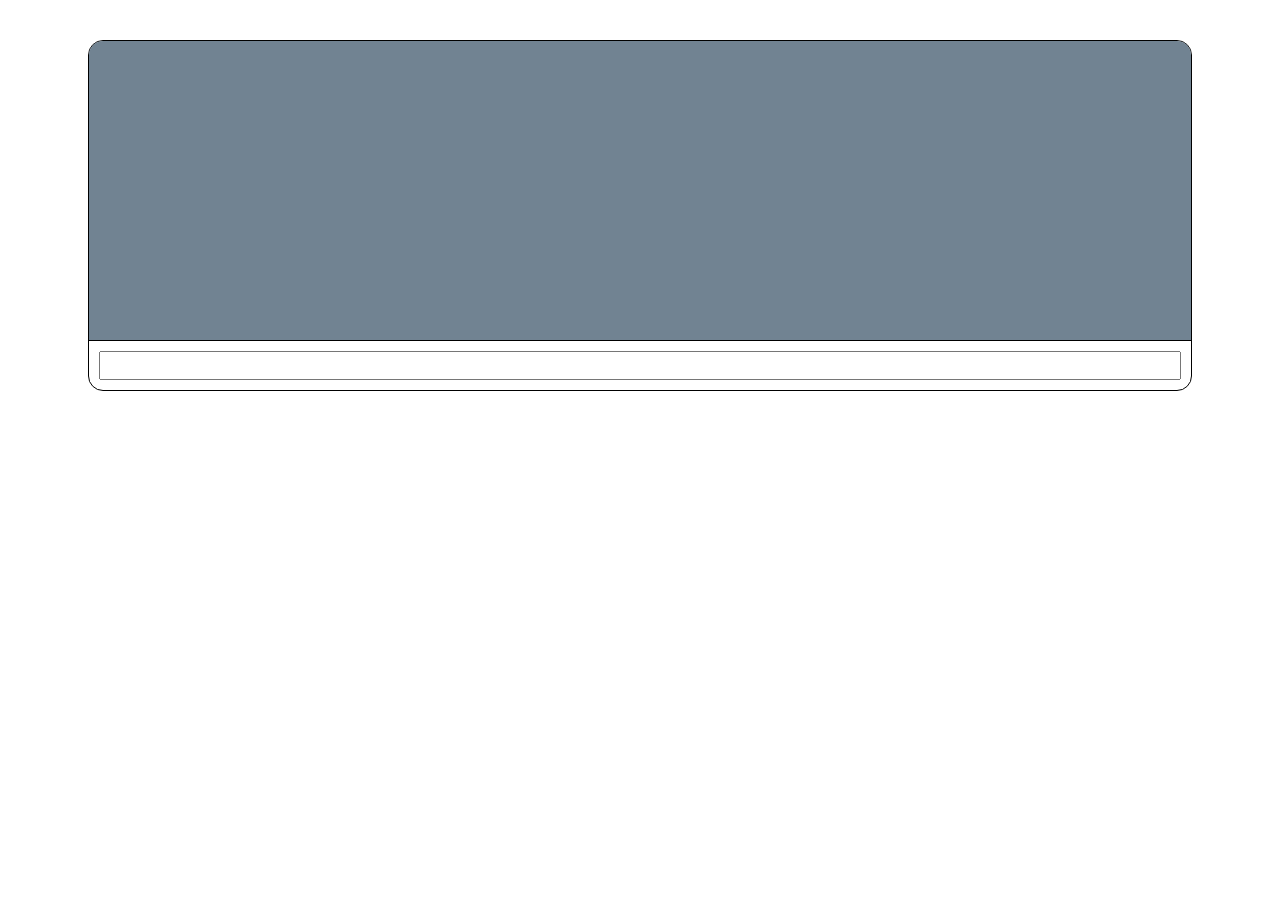
<file: cbot-master/index.html>
<!DOCTYPE html PUBLIC "-//W3C//DTD XHTML 1.0 Transitional//EN" "http://www.w3.org/TR/xhtml1/DTD/xhtml1-transitional.dtd">
<html xmlns="http://www.w3.org/1999/xhtml">
<head>
<title>Chat Bot</title>
<meta charset="utf-8"/>
<script src="https://cdnjs.cloudflare.com/ajax/libs/jquery/3.1.1/jquery.min.js"></script>
<script>
    var ws = new WebSocket("ws://localhost:8000");

    // Close socket when window closes
    $(window).on('beforeunload', function(){
       ws.close();
    });

    ws.onerror = function(event) {
        location.reload();
    }

    ws.onmessage = function(event)  { 
        var message_received = event.data;
        chat_add_message(message_received, false);
    };

    // Add a message to the chat history
    function chat_add_message(message, isUser) {
        var class_suffix = isUser ? '_user' : '';

        var html = '\
        <div class="chat_line">\
            <div class="chat_bubble'+class_suffix+'">\
              <div class="chat_triangle'+class_suffix+'"></div>\
                '+message+'\
            </div>\
        </div>\
        ';
        chat_add_html(html);
    }

    // Add HTML to the chat history
    function chat_add_html(html) {
        $("#chat_log").append(html);
        chat_scrolldown();
    }

    // Scrolls the chat history to the bottom
    function chat_scrolldown() {
        $("#chat_log").animate({ scrollTop: $("#chat_log")[0].scrollHeight }, 500);
    }

    // If press ENTER, talk to chat and send message to server
    $(function() {
       $('#chat_input').on('keypress', function(event) {
          if (event.which === 13 && $(this).val() != ""){
             var message = $(this).val();
             $(this).val("");
             chat_add_message(message, true);
             ws.send(message);
          }
       });
    });
</script>
<style>
    * {
        box-sizing: border-box;
        -moz-box-sizing: border-box;
        -webkit-box-sizing: border-box;
    }
    body {
        font-family: Helvetica;
    }
    #chat_container {
        overflow: hidden;
        border-radius: 15px;
        border: 1px solid black;
        margin: 40px 80px 0px 80px;
    }
    #chat_log {
        background-color: #718392;
        padding: 10px;
        border-bottom: 1px solid black;
        overflow-y: scroll;
        height: 300px;
        font-size: 26px;
    }
    #chat_input_container {
        padding: 10px;
    }
    #chat_input {
        padding: 2px;
        font-size: 18px;
        width: 100%;
    }

    .chat_line {
        overflow: hidden;
        width: 100%;
        margin: 2px 0 12px 0;
    }
    .chat_triangle, .chat_triangle_user {
        position: absolute;
        top: 0;
        width: 0;
        height: 0;
        border-style: solid;
        left: -18px;
        border-width: 0 18px 13px 0;
        border-color: transparent #ffffff transparent transparent;
    }
    .chat_triangle_user {
        left: auto;
        right: -18px;
        border-width: 13px 18px 0 0;
        border-color: #234b9b transparent transparent transparent;
    }
    .chat_bubble, .chat_bubble_user {
        position: relative;
        float: left;
        background-color: #FFF;
        margin-top: 10px;
        line-height: 35px;
        padding: 10px 25px 10px 25px;
        margin-left: 20px;
        font-size: 27px;
    }
    .chat_bubble_user {
        float: right;
        margin-left: 0px;
        margin-right: 20px;
        background-color: #234b9b;
        color: #FFF;
    }
</style>
</head>

<body>
<div id="chat_container">
    <div id="chat_log">
    </div>
    <div id="chat_input_container">
        <div><input id="chat_input" /></div>
    </div>
</div>

</body>
</html>
</file>
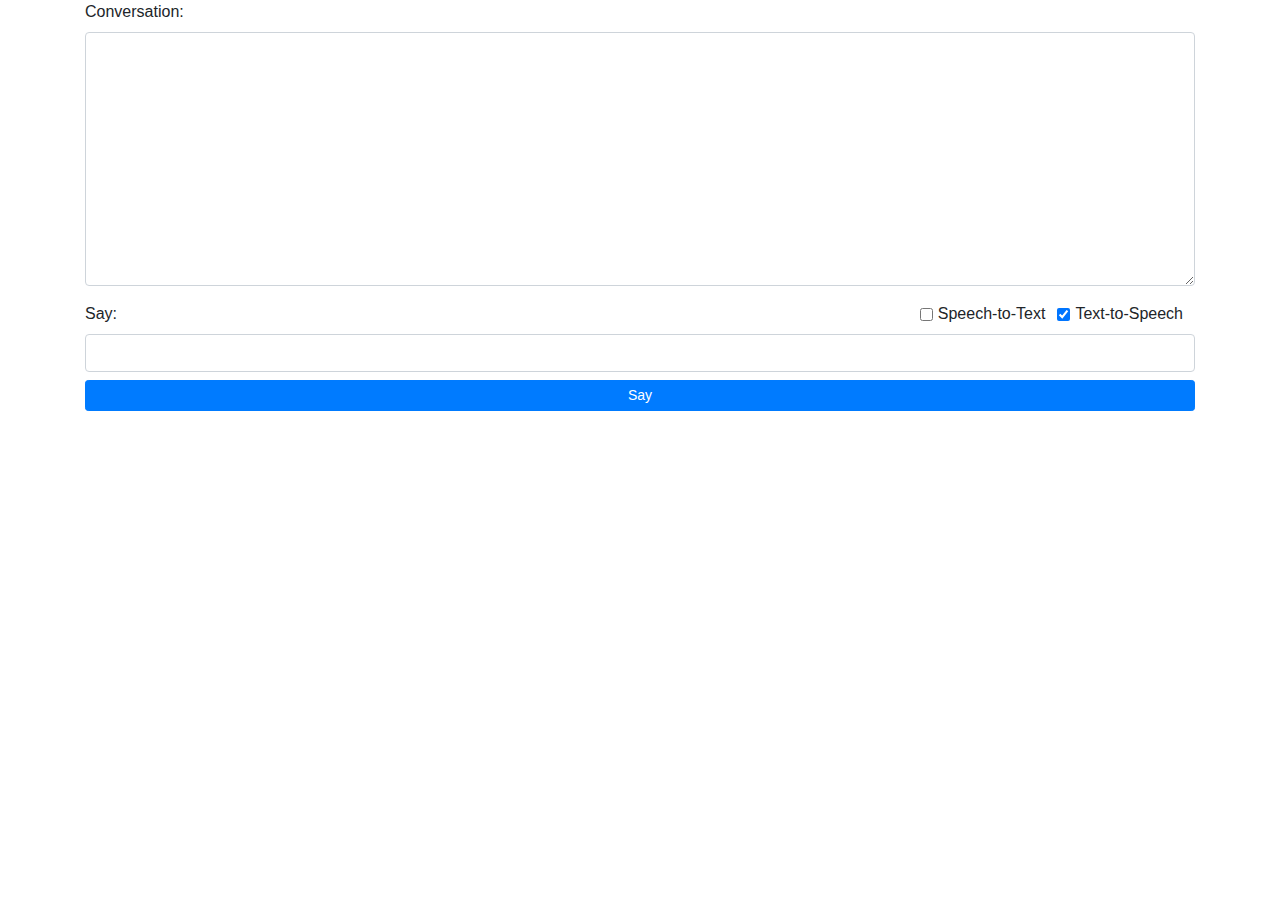
<file: seq2seq-chatbot-master/seq2seq-chatbot/chat_ui.html>
<!DOCTYPE html>
<html xmlns="http://www.w3.org/1999/xhtml" lang="en">
    <head>
        <title>ChatBot</title>
        <meta http-equiv="X-UA-Compatible" content="IE=edge" />
        <meta name="viewport" content="width=device-width, initial-scale=1, shrink-to-fit=no" />
        <script src="https://code.jquery.com/jquery-1.12.4.min.js" integrity="sha256-ZosEbRLbNQzLpnKIkEdrPv7lOy9C27hHQ+Xp8a4MxAQ=" crossorigin="anonymous"></script>
        <link rel="stylesheet" href="https://maxcdn.bootstrapcdn.com/bootstrap/4.0.0/css/bootstrap.min.css" integrity="sha384-Gn5384xqQ1aoWXA+058RXPxPg6fy4IWvTNh0E263XmFcJlSAwiGgFAW/dAiS6JXm" crossorigin="anonymous" />
    </head>
    <body>
        <div class="container">
            <div class="form-group">
                <label for="txtConvHistory">Conversation:</label>
                <textarea id="txtConvHistory" class="form-control" rows="10"></textarea>
            </div>
            <div class="form-group">
                <label for="txtQuestion">Say:</label>
                <div class="form-check form-check-inline float-right">
                    <input type="checkbox" id="chkUseSpeechSyn" class="form-check-input" checked="checked" />
                    <label for="chkUseSpeechSyn" class="form-check-label">Text-to-Speech</label>
                </div>
                <div class="form-check form-check-inline float-right">
                    <input type="checkbox" id="chkUseSpeechRec" class="form-check-input" />
                    <label for="chkUseSpeechRec" class="form-check-label">Speech-to-Text</label>
                </div>
                
                <input type="text" id="txtQuestion" class="form-control pad" />
                <button class="btn btn-primary btn-sm btn-block mt-2" id="btnSay">Say</button>
            </div>
        </div>

        <script type="text/javascript">
            function say(){
                var question = $("#txtQuestion").val();

                $.ajax({
					url: "../chat/" + question,
                    type: "GET",
                    success: function(result) {
                        result = processAnswer(result)
                        var txtConvHistory = $("#txtConvHistory");
                        var convHistory = txtConvHistory.val();
                        convHistory = convHistory + "You: " + question;
                        convHistory = convHistory + "\n";
                        convHistory = convHistory + "ChatBot: " + result;
                        convHistory = convHistory + "\n\n";
                        txtConvHistory.val(convHistory);
                        txtConvHistory.scrollTop(txtConvHistory[0].scrollHeight);

                        $("#txtQuestion").val("");
                        
                        var speechSyn = $("#chkUseSpeechSyn").is(":checked");
                        if (speechSyn) {
                            speak(result);
                        }
                    },
                    error: function(xhr, status, error){
                        alert(status + ": " + error);
                    }
                });
            }

            function processAnswer(answer) {
                answer = answer.replace(/"/g, '').trim();
                answer = answer.replace("<OUT>", "umm");
                return answer;
            }

            $("#btnSay").click(function() {
                say();
            })
            $("#txtQuestion").keypress(function(e) {
                var keycode = (e.keyCode ? e.keyCode : e.which);
                if (keycode == '13'){
                    say();
                }
            })
            $("#chkUseSpeechRec").change(function(){
                startButton("txtQuestion", this.checked);
            });
        </script>

        <script type="text/javascript">
            var eventControl;
            var recognition = new webkitSpeechRecognition();
            var final_transcript = '';
            var recognizing = false;
            var ignore_onend;
    
            var first_char = /\S/;
            function capitalize(s) {
                return s.replace(first_char, function (m) { return m.toUpperCase(); });
            }
    
            function startButton(control, state) {
                if (recognizing && !state) {
                    recognition.stop();
                } else if (!recognizing && state) {
                    eventControl = $("#" + control);
                    recognition.lang = 'en-US';
                    recognition.start();
        
                    ignore_onend = false;
                }
            }
    
            {
                recognition.continuous = true; //Set to false if a pause is needed to stop recognition
                recognition.interimResults = true;
                recognition.onstart = function (event) {
                    recognizing = true;
                };
    
                recognition.onresult = function (event) {
                    var interim_transcript = final_transcript.toString()
                    for (var i = event.resultIndex; i < event.results.length; ++i) {
                        if (event.results[i].isFinal) {
                            final_transcript += event.results[i][0].transcript;
                            final_transcript = capitalize(final_transcript);
                            if (eventControl) {
                                eventControl.val(final_transcript);
                                final_transcript = '';
                                say();
                            }
    
                        } else {
                            interim_transcript += event.results[i][0].transcript;
                            if (eventControl) {
                                eventControl.val(interim_transcript);
                            }
                        }
                    }
                };
    
                recognition.onerror = function (event) {
                    if (event.error == 'no-speech') {
                        ignore_onend = true;
                    }
                    if (event.error == 'audio-capture') {
                        ignore_onend = true;
                    }
                    if (event.error == 'not-allowed') {
                        ignore_onend = true;
                    }
                };
    
                recognition.onend = function (event) {
                    recognizing = false;
                    if (ignore_onend) {
                        return;
                    }
                    if (!final_transcript) {
                        return;
                    }
                };
    
            }
    
        </script>

        <script type="text/javascript">
            var synth = window.speechSynthesis;

            function speak(txt) {
                var utterance = new SpeechSynthesisUtterance(txt);
                utterance.onstart = function(event) {
                    var speechRec = $("#chkUseSpeechRec").is(":checked");
                    if (speechRec) {
                        console.info("stopping rec...");
                        startButton("txtQuestion", false);
                    }
                }
                utterance.onend = function(event) {
                    var speechRec = $("#chkUseSpeechRec").is(":checked");
                    if (speechRec) {
                        console.info("starting rec...");
                        startButton("txtQuestion", true);
                    }
                }

                var voices = synth.getVoices();
                utterance.voice = voices[4];

                synth.speak(utterance);
            }

        </script>
    </body>
</html>
</file>
